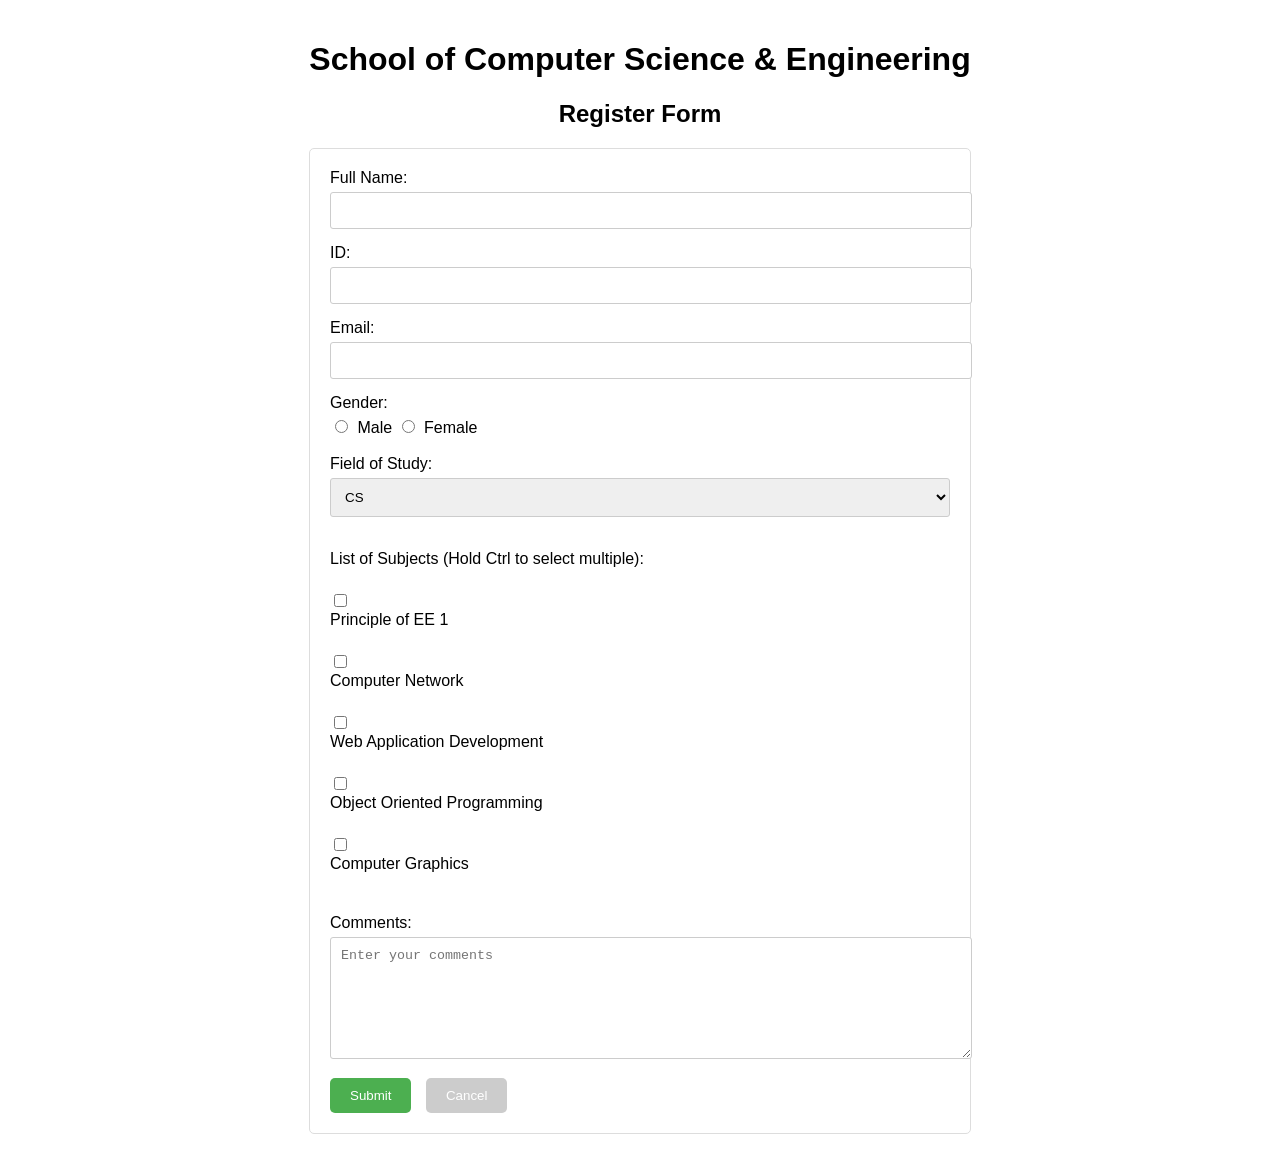
<file: index.html>
<!DOCTYPE html>
<html lang="en">
  <head>
    <meta charset="UTF-8" />
    <meta name="viewport" content="width=device-width, initial-scale=1.0" />
    <link rel="stylesheet" href="style/style.css" />
    <title>Register Form</title>
  </head>
  <body>
    <h1>School of Computer Science & Engineering</h1>
    <h2>Register Form</h2>
    <form action="/register" method="post">
      <label for="fullname">Full Name:</label>
      <input type="text" id="fullname" name="fullname" required /><br />

      <label for="id">ID:</label>
      <input type="text" id="id" name="id" required /><br />

      <label for="email">Email:</label>
      <input type="email" id="email" name="email" required /><br />

      <label for="gender">Gender:</label>
      <input type="radio" id="male" name="gender" value="male" /> Male
      <input type="radio" id="female" name="gender" value="female" />
      Female<br /><br />

      <label for="fieldofstudy">Field of Study:</label>
      <select name="fieldofstudy" id="fieldofstudy">
        <option value="CS">CS</option>
        <option value="DS">DS</option></select
      ><br /><br />

      <label for="subjects"
        >List of Subjects (Hold Ctrl to select multiple):</label
      >
      <br />
      <input
        type="checkbox"
        id="subject_pee1"
        name="subjects[]"
        value="Principle of EE 1" />
      <label for="subject_pee1">Principle of EE 1</label><br />

      <input
        type="checkbox"
        id="subject_network"
        name="subjects[]"
        value="Computer Network" />
      <label for="subject_network">Computer Network</label><br />

      <input
        type="checkbox"
        id="subject_webdev"
        name="subjects[]"
        value="Web Application Development" />
      <label for="subject_webdev">Web Application Development</label><br />

      <input
        type="checkbox"
        id="subject_oop"
        name="subjects[]"
        value="Object Oriented Programming" />
      <label for="subject_oop">Object Oriented Programming</label><br />

      <input
        type="checkbox"
        id="subject_graphics"
        name="subjects[]"
        value="Computer Graphics" />
      <label for="subject_graphics">Computer Graphics</label><br /><br />

      <div>
        <label for="comments">Comments:</label>
        <textarea
          id="comments"
          name="comments"
          rows="4"
          cols="50"
          placeholder="Enter your comments"></textarea>
      </div>

      <input type="submit" value="Submit" />
      <button type="reset">Cancel</button>
    </form>
  </body>
</html>
</file>
<file: style/style.css>
body {
  font-family: sans-serif;
  margin: 0;
  padding: 20px;
}

h1,
h2,
h3 {
  text-align: center;
}

form {
  border: 1px solid #ddd;
  padding: 20px;
  border-radius: 5px;
  width: 50%;
  margin: 0 auto;
}

label {
  display: block;
  margin-bottom: 5px;
}

input[type="text"],
input[type="email"] {
  width: 100%;
  padding: 10px;
  border: 1px solid #ccc;
  border-radius: 3px;
  margin-bottom: 15px;
}

textarea {
  width: 100%;
  height: 100px;
  padding: 10px;
  border: 1px solid #ccc;
  border-radius: 3px;
  margin-bottom: 15px;
}

input[type="radio"] {
  margin-right: 5px;
}

select {
  width: 100%;
  padding: 10px;
  border: 1px solid #ccc;
  border-radius: 3px;
  margin-bottom: 15px;
}

input[type="submit"],
button[type="reset"],
button[type="button"] {
  padding: 10px 20px;
  background-color: #4caf50;
  color: white;
  border: none;
  border-radius: 5px;
  cursor: pointer;
  margin-right: 10px;
}

input[type="submit"]:hover,
button[type="reset"]:hover,
button[type="button"]:hover {
  background-color: #3e8e41;
}

button[type="reset"] {
  background-color: #ccc;
}
</file>
